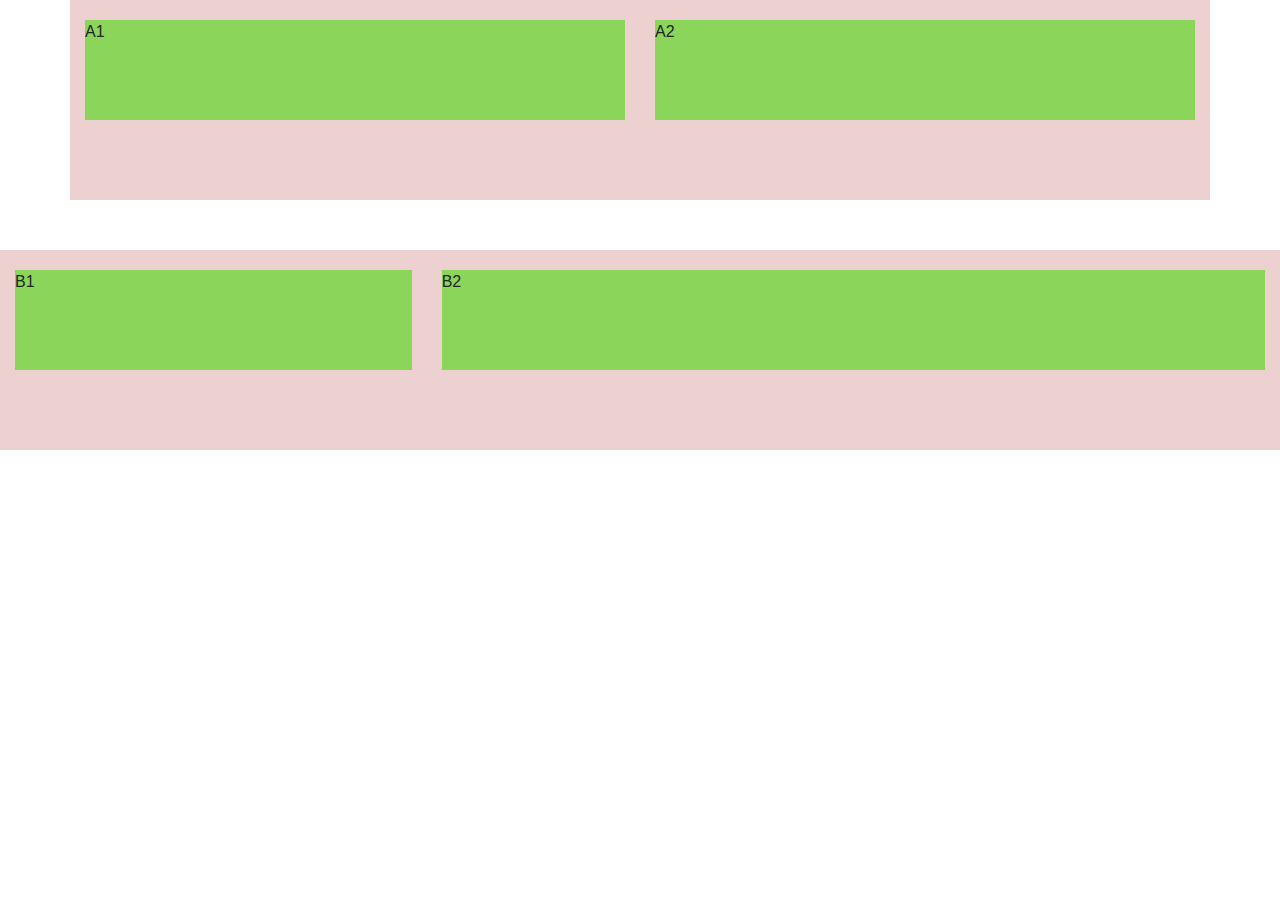
<file: index.html>
<!doctype html>
<html lang="en">
  <head>
    <title>Demo Bootstrap</title>
    <!-- Required meta tags -->
    <meta charset="utf-8">
    <meta name="viewport" content="width=device-width, initial-scale=1, shrink-to-fit=no">

    <!-- Bootstrap CSS -->
    <link rel="stylesheet" href="https://stackpath.bootstrapcdn.com/bootstrap/4.3.1/css/bootstrap.min.css" integrity="sha384-ggOyR0iXCbMQv3Xipma34MD+dH/1fQ784/j6cY/iJTQUOhcWr7x9JvoRxT2MZw1T" crossorigin="anonymous">
    <link rel="stylesheet" href="style.css">
  </head>
  <body>
      
    <!-- Optional JavaScript -->
    <!-- jQuery first, then Popper.js, then Bootstrap JS -->
    <script src="https://code.jquery.com/jquery-3.3.1.slim.min.js" integrity="sha384-q8i/X+965DzO0rT7abK41JStQIAqVgRVzpbzo5smXKp4YfRvH+8abtTE1Pi6jizo" crossorigin="anonymous"></script>
    <script src="https://cdnjs.cloudflare.com/ajax/libs/popper.js/1.14.7/umd/popper.min.js" integrity="sha384-UO2eT0CpHqdSJQ6hJty5KVphtPhzWj9WO1clHTMGa3JDZwrnQq4sF86dIHNDz0W1" crossorigin="anonymous"></script>
    <script src="https://stackpath.bootstrapcdn.com/bootstrap/4.3.1/js/bootstrap.min.js" integrity="sha384-JjSmVgyd0p3pXB1rRibZUAYoIIy6OrQ6VrjIEaFf/nJGzIxFDsf4x0xIM+B07jRM" crossorigin="anonymous"></script>

    <!-- Grid: Hệ thống lưới: Có 12 column -->

    <div class="container"> <!-- Có margin-auto: Cách đều 2 bên có vùng trắng 2 bên -->
      <div class="row">
        <!-- Không có tham số thì chia đều 6-6 -->
        <div class="col-sm"> <!--không nhảy các khối khi thu nhỏ màn hình-->
          <div class="block1">A1</div>
        </div>
        <div class="col-sm">
          <div class="block1">A2</div>
        </div>
      </div>
    </div>

    <div class="container-fluid"> <!-- Tràn hết 2 bên -->
      <div class="row">
        <div class="col-md-4"><!--Nhảy các khối khi thu nhỏ màn hình-->
          <div class="block2">B1</div>
        </div>
        <div class="col-md-8">
          <div class="block2">B2</div>
        </div>
      </div>
    </div>

    

    
  </body>
</html>
</file>
<file: style.css>
*{
    margin: 0;
    padding: 0;
}
body{
    background-color: #fff;
}

/* Grid: Hệ thống lưới: Có 12 column  */
.container{
    background-color: rgb(237, 209, 209);
    height: 200px;
    margin-bottom: 50px;
}

.block1{
    width: 100%;
    height:100px;
    background-color: rgb(140, 213, 91);
    margin-top: 20px;
}

.container-fluid{
    background-color: rgb(237, 209, 209);
    height: 200px;
}

.block2{
    width: 100%;
    height:100px;
    background-color: rgb(140, 213, 91);
    margin-top: 20px;

}
</file>
